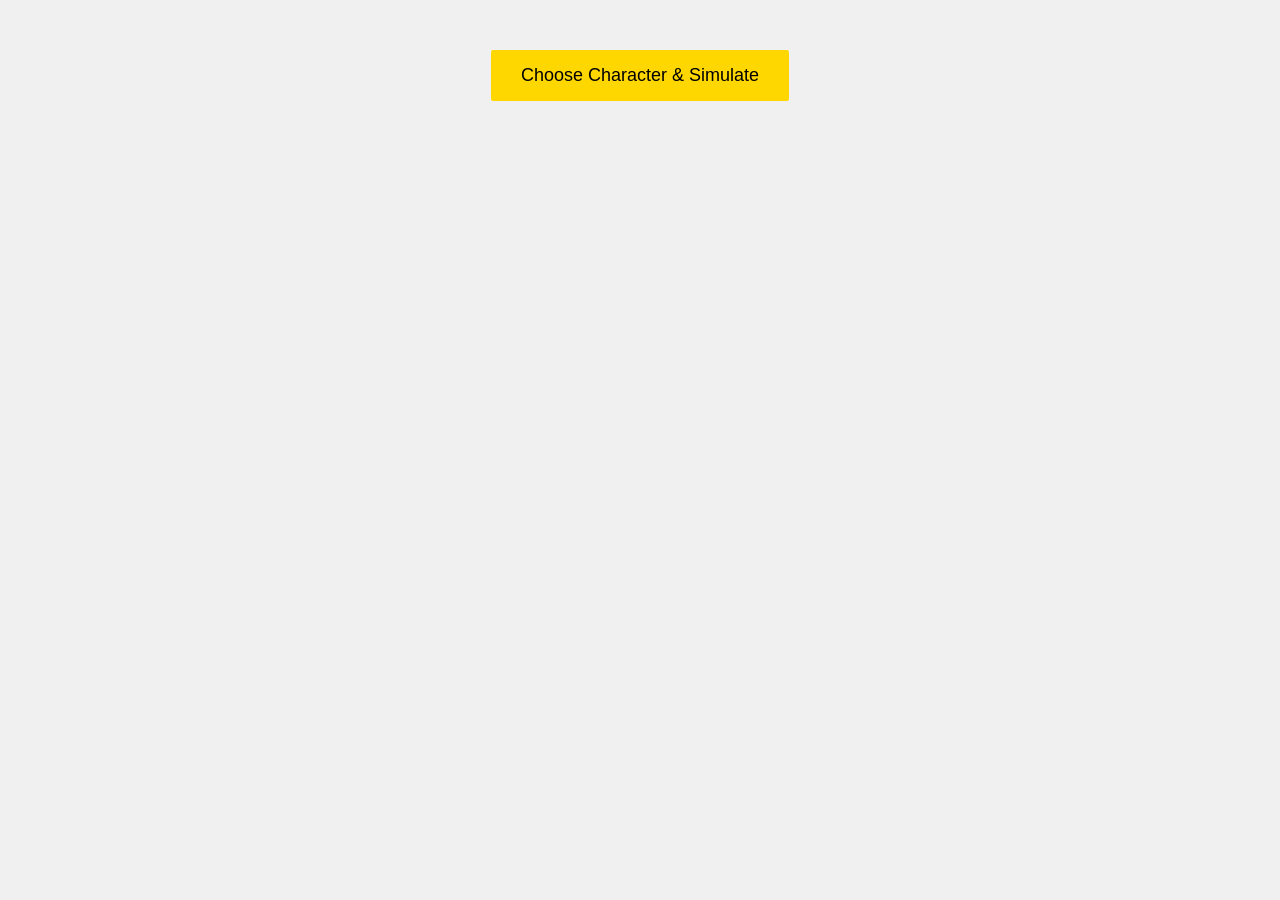
<file: test.html>
<!DOCTYPE html>
<html lang="en">
<head>
    <meta charset="UTF-8">
    <meta name="viewport" content="width=device-width, initial-scale=1.0">
    <title>Simulation Test</title>
    <style>
        body { margin: 0; font-family: sans-serif; background: #f0f0f0; }
        
        /* The Pop-up Overlay */
        #characterPopup {
            display: none; 
            position: fixed; 
            top: 0; 
            left: 0; 
            width: 100%; 
            height: 100%; 
            background: rgba(0,0,0,0.7); 
            z-index: 9999; 
            justify-content: center; 
            align-items: flex-end;
        }

        /* The Sliding Box */
        #popupContent {
            width: 100%; 
            max-width: 1300px; 
            height: 50%; 
            background: silver; 
            border-radius: 10px 10px 0 0; 
            position: relative; 
            animation: slideUp 0.6s ease-out; 
            overflow: hidden; 
            display: flex; 
            flex-direction: column;
        }

        @keyframes slideUp {
            from { transform: translateY(100%); }
            to { transform: translateY(0); }
        }
    </style>
</head>
<body>

    <div style="display: flex; justify-content: center; padding-top: 50px;">
        <button onclick="showPopup()" style="padding: 15px 30px; font-size: 18px; cursor: pointer; background: gold; border: none; border-radius: 2px;">
            Choose Character & Simulate
        </button>
    </div>

    <div id="characterPopup">
        <div id="popupContent">
            <div style="width: 100%; height: 250px; background: gold;"></div>
            
            <div style="padding: 24px;">
                <h2 style="color: #E6BE8A;">Character Name</h2>
                <p style="font-size: 1.1rem; line-height: 1.6;">
                    Welcome to the Optimum ecosystem! Your character has been activated. 
                    They serve as the primary guardian of data flow, ensuring that every 
                    process remains balanced and optimized.
                </p>
                <h3 style="margin-top: 20px;">Duties:</h3>
                <ul>
                    <li>System Monitoring</li>
                    <li>Energy Efficiency Optimization</li>
                    <li>Network Stability Maintenance</li>
                </ul>
                <button onclick="hidePopup()" style="margin-top: 20px; padding: 10px; width: 100%; cursor: pointer;">Close</button>
            </div>
        </div>
    </div>

    <script>
        function showPopup() {
            document.getElementById('characterPopup').style.display = 'flex';
        }

        function hidePopup() {
            document.getElementById('characterPopup').style.display = 'none';
        }
    </script>

</body>
</html>
</file>
